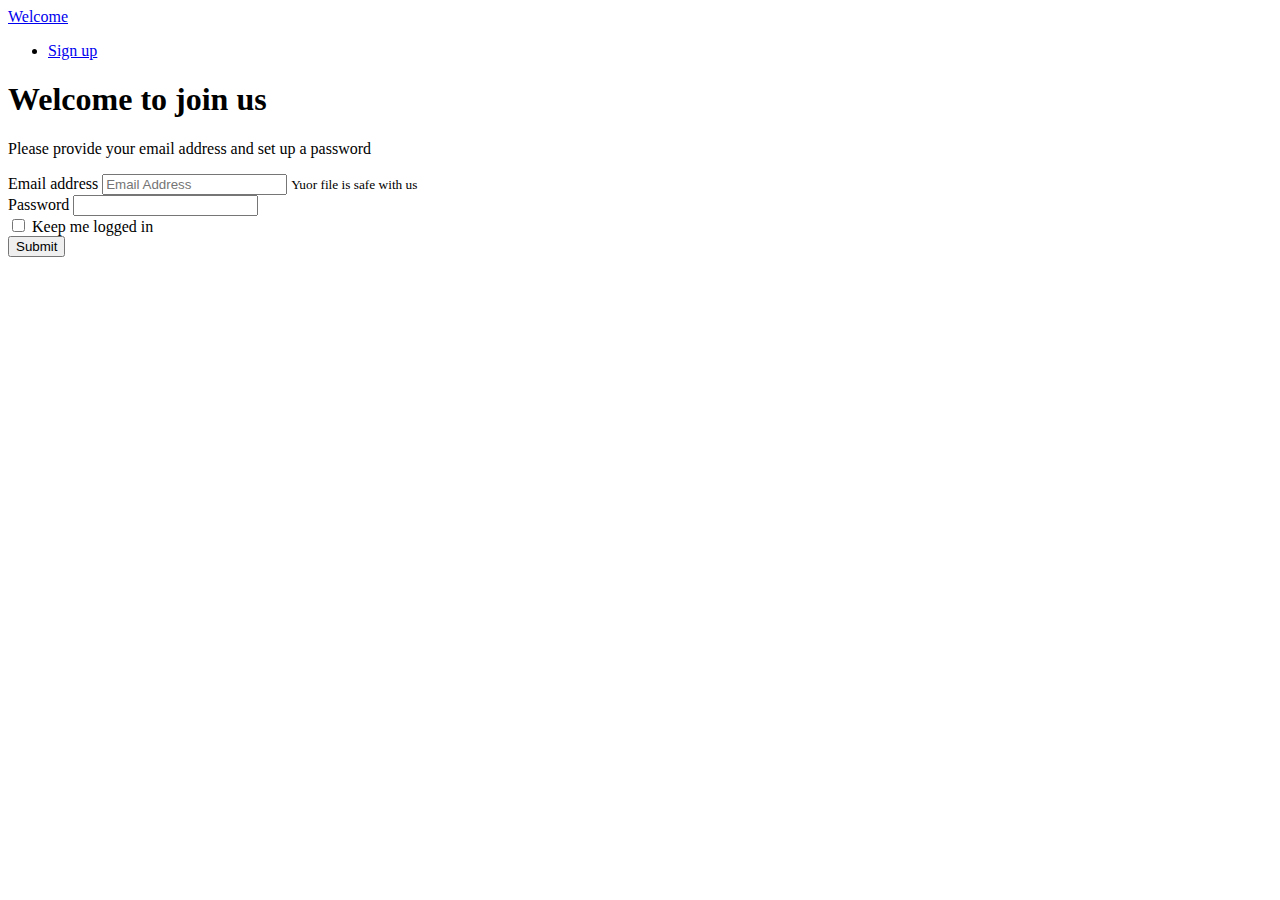
<file: bootstrap/Bootstrap_Project_Signup.html>
<!DOCTYPE html>
<html>
  <head>
    <meta charset="utf-8">
    <title>Project</title>
    <!-- Bootstrap CSS, JS, and jQuery -->
    <link rel="stylesheet" href="https://stackpath.bootstrapcdn.com/bootstrap/4.1.1/css/bootstrap.min.css" integrity="sha384-WskhaSGFgHYWDcbwN70/dfYBj47jz9qbsMId/iRN3ewGhXQFZCSftd1LZCfmhktB" crossorigin="anonymous">
    <script src="https://code.jquery.com/jquery-3.3.1.slim.min.js" integrity="sha384-q8i/X+965DzO0rT7abK41JStQIAqVgRVzpbzo5smXKp4YfRvH+8abtTE1Pi6jizo" crossorigin="anonymous"></script>
    <script src="https://cdnjs.cloudflare.com/ajax/libs/popper.js/1.14.3/umd/popper.min.js" integrity="sha384-ZMP7rVo3mIykV+2+9J3UJ46jBk0WLaUAdn689aCwoqbBJiSnjAK/l8WvCWPIPm49" crossorigin="anonymous"></script>
    <script src="https://stackpath.bootstrapcdn.com/bootstrap/4.1.1/js/bootstrap.min.js" integrity="sha384-smHYKdLADwkXOn1EmN1qk/HfnUcbVRZyYmZ4qpPea6sjB/pTJ0euyQp0Mk8ck+5T" crossorigin="anonymous"></script>
</head>
  <body>


  <nav class="navbar navbar-dark bg-dark">
    <div class="">
      <li class='nav-item'>
        <a href="#">Welcome</a>
      </li>
    </div>
    <div class="">
      <ul class="nav justify-content-end">
        <li class="nav-item">
          <a class="nav-link active" href="Bootstrap_Project_Signup.html">Sign up</a>
        </li>

      </ul>
    </div>
  </nav>




  <div class="jumbotron jumbotron-fluid">
    <div class="container">
      <h1 class="display-4">Welcome to join us</h1>
      <p class="lead">Please provide your email address and set up a password</p>
      <form>
        <div class="form-group">
          <label for="exampleInputEmail1">Email address</label>
          <input type="email" class="form-control" id="exampleInputEmail1" aria-describedby="emailHelp" placeholder="Email Address">
          <small id="emailHelp" class="form-text text-muted">Yuor file is safe with us</small>
        </div>
        <div class="form-group">
          <label for="exampleInputPassword1">Password</label>
          <input type="password" class="form-control" id="exampleInputPassword1">
        </div>
        <div class="form-group form-check">
          <input type="checkbox" class="form-check-input" id="exampleCheck1">
          <label class="form-check-label" for="exampleCheck1">Keep me logged in</label>
        </div>
        <button type="submit" class="btn btn-primary">Submit</button>
      </form>
    </div>
  </div>

  </body>
</html>
</file>
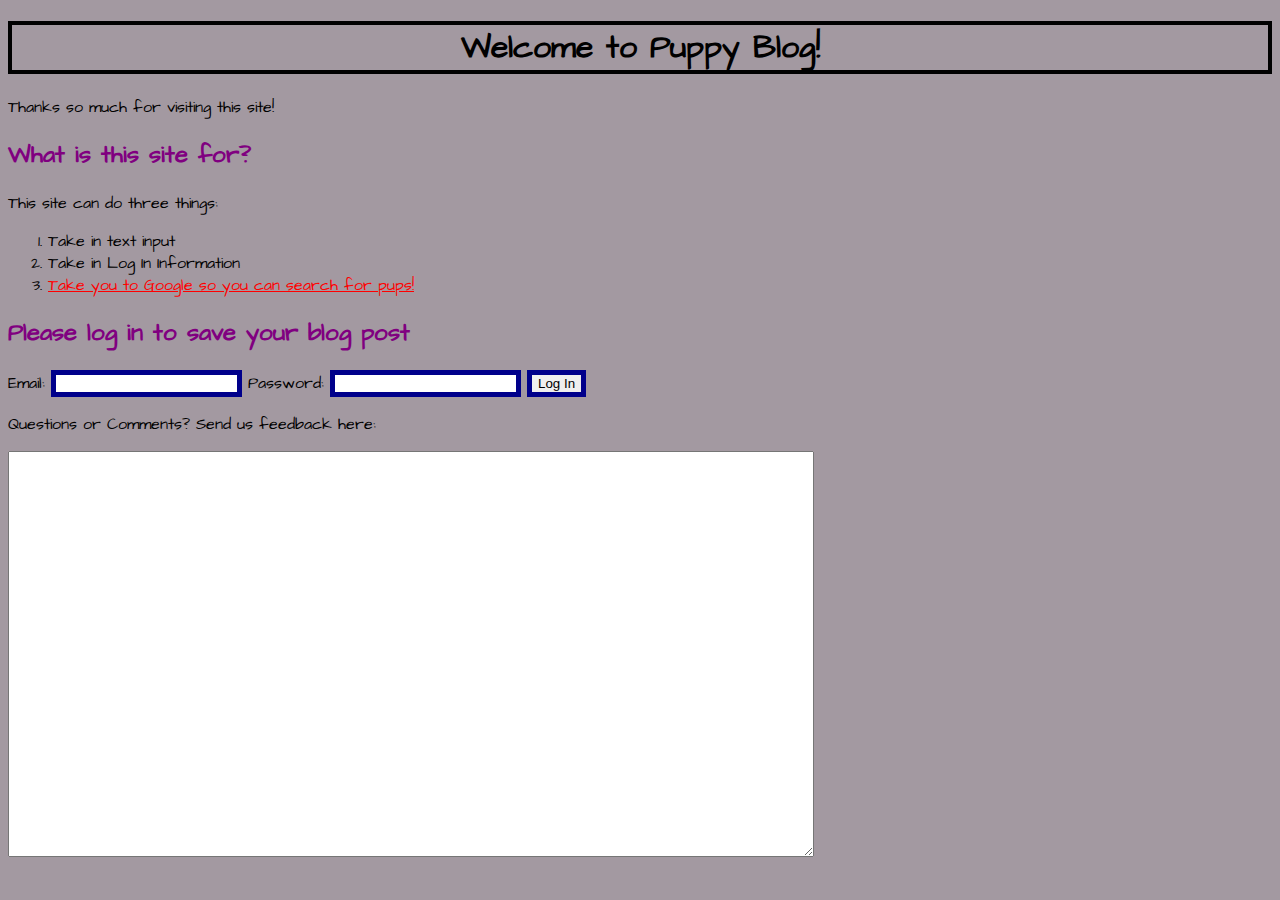
<file: css/CSS_Assessment.html>
<!-- Welcome to your CSS Level One Assessment Test!

For this test, edit the CSS file and complete the commented tasks below!
You won't be editing and html, but the css file is linked to the html file.
Watch the video lecture for more info on this! -->
<!DOCTYPE html>
<html>
  <head>
    <meta charset="utf-8">
    <title>Assessment Test CSS</title>
    <link rel="stylesheet" href="CSS_Assessment.css">
    <link href="https://fonts.googleapis.com/css2?family=Architects+Daughter&display=swap" rel="stylesheet">
  </head>
  <body>
    <h1>Welcome to Puppy Blog!</h1>

    <div class="someclass">
      <p>Thanks so much for visiting this site!</p>
    </div>

    <h2>What is this site for?</h2>
    <p>This site can do three things:</p>
    <ol>
      <li>Take in text input</li>
      <li>Take in Log In Information</li>
      <li><a href="http://www.google.com">Take you to Google so you can search for pups!</a></li>
    </ol>


    <h2>Please log in to save your blog post</h2>

    <form class="loginForm" method="get">
      <label for="mail">Email: </label>
      <input type="email" id="mail" value="">

      <label for="pass">Password: </label>
      <input type="password" id="pass" value="">

      <input type="submit" name="" value="Log In">


    </form>

    <div class="exit">



    <p>Questions or Comments? Send us feedback here:</p>

    <textarea id="textblock" name="name" rows="8" cols="80"></textarea>

    </div>



  </body>
</html>
</file>
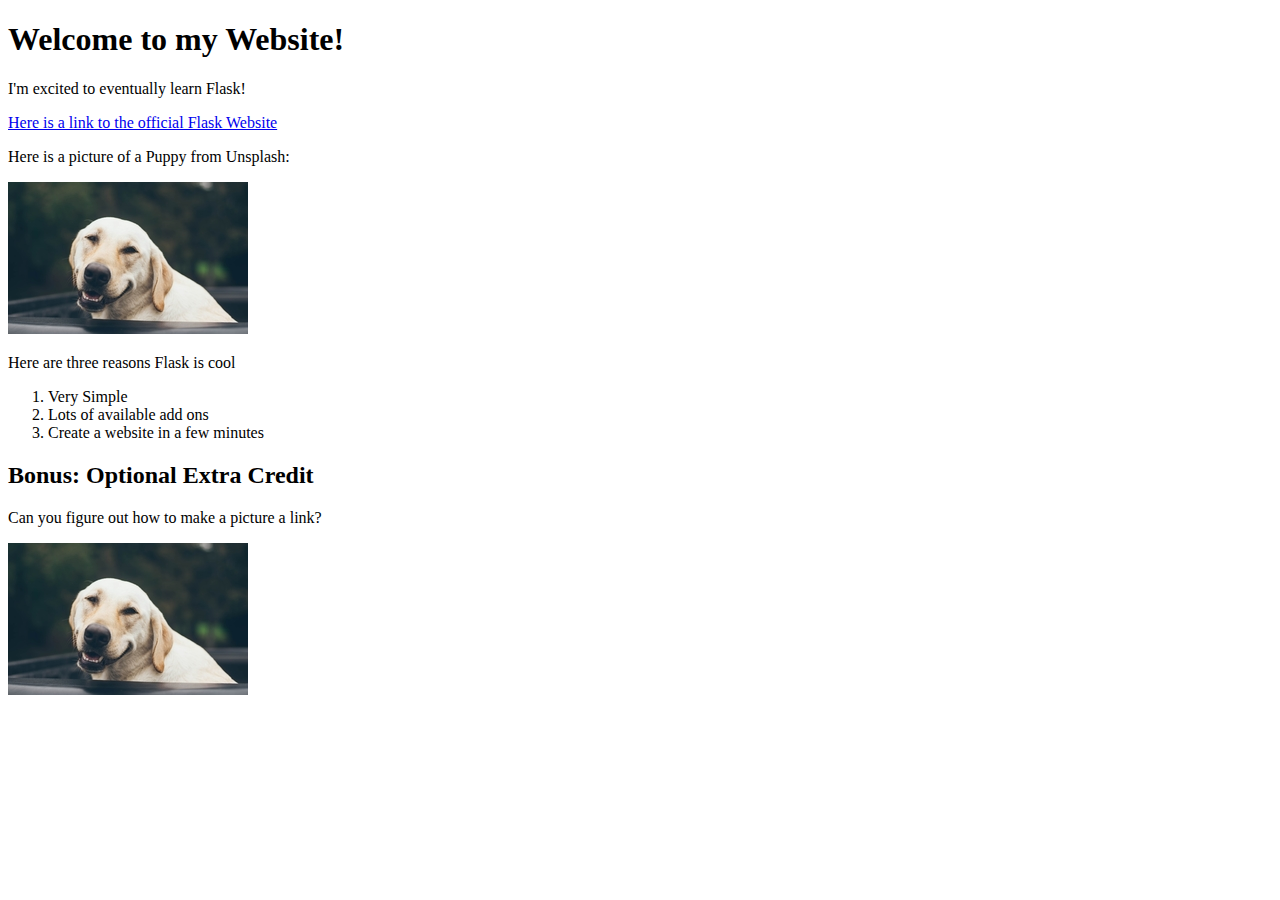
<file: html/exercise1.html>
<!DOCTYPE html>
<html lang="en" dir="ltr">
  <head>
    <meta charset="utf-8">
    <title>EXERCISE TITLE</title>
  </head>
  <body>
    <h1>Welcome to my Website!</h1>
    <p>I'm excited to eventually learn Flask!</p>
    <a href="https://flask.palletsprojects.com/en/1.1.x/">Here is a link to the official Flask Website</a>
    <p>Here is a picture of a Puppy from Unsplash:</p>
    <img src="puppy_pic.jpg" alt="">
    <p>Here are three reasons Flask is cool</p>
    <ol>
      <li>Very Simple</li>
      <li>Lots of available add ons</li>
      <li>Create a website in a few minutes</li>
    </ol>
    <h2>Bonus: Optional Extra Credit</h2>
    <p>Can you figure out how to make a picture a link?</p>
    <a href="https://flask.palletsprojects.com/en/1.1.x/"><img src="puppy_pic.jpg" alt=""></a>

  </body>
</html>
</file>
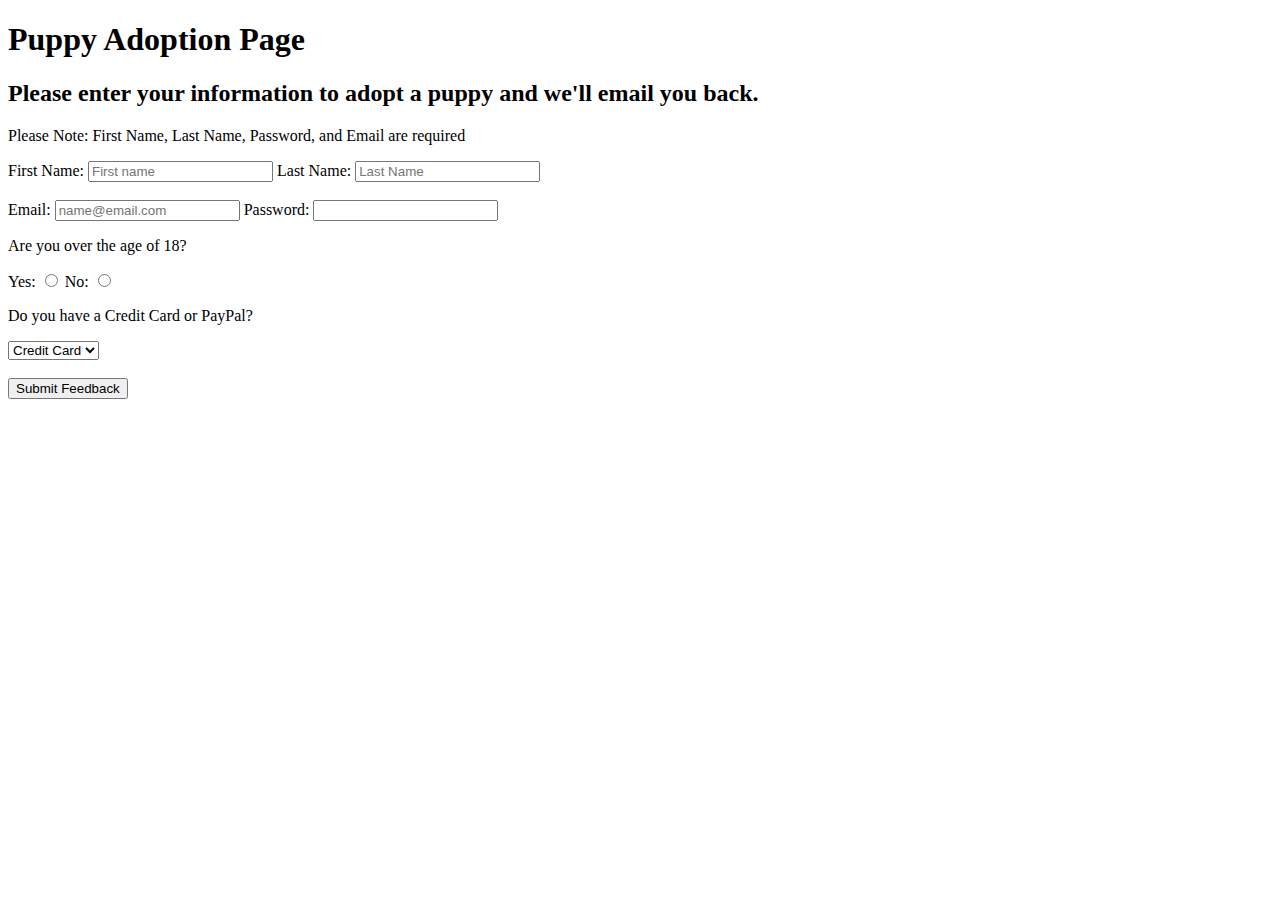
<file: html/exercise2.html>
<!DOCTYPE html>
<html lang="en" dir="ltr">
  <head>
    <meta charset="utf-8">
    <title></title>
  </head>
  <body>
    <h1>Puppy Adoption Page</h1>
    <h2>Please enter your information to adopt a puppy and we'll email you back.</h2>
    <p>Please Note: First Name, Last Name, Password, and Email are required</p>
    <form class="" action="index.html" method="get">
      <label for="firstnametag">First Name:</label>
      <input id="firstnametagtag"type="textarea" name="first_name" placeholder="First name">
      <label for="lastnametag">Last Name:</label>
      <input id="lastnametag"type="textarea" name="last_name" placeholder="Last Name">
      <br>
      <br>
      <label for="emailtag">Email:</label>
      <input id="emailtag"type="email" name="useremail" placeholder="name@email.com">
      <label for="passwordtag">Password:</label>
      <input id="passwordtag"type="password" name="password" value="">
      <p>Are you over the age of 18?</p>
      <label for="yes">Yes:</label>
      <input type="radio"id="yes" name="age_choice" value="yes">
      <label for="no">No:</label>
      <input type="radio"id="no" name="age_choice" value="no">
      <p>Do you have a Credit Card or PayPal?</p>
      <select class="" name="payment">
        <option value="credit card">Credit Card</option>
        <option value="paypal">PayPal</option>
      </select>
      <br>
      <br>
      <input type="submit" name="submit" value="Submit Feedback">




    </form>
  </body>
</html>
</file>
<file: css/CSS_Assessment.css>
/*Welcome to your CSS Level One Assessment Test!
For this test, edit the CSS file and complete the commented tasks below!
You won't be editing and html, but the css file is linked to the html file.
Watch the video lecture for more info on this! */

/*Task # 1
Give the body element of the site a light gray background using HEX code*/
body{
  background-color: #a399a1;
}
/*Task # 2
Change the h1 to have a 4px solid black border*/
/* And center the text. */
h1{
  border-width: 4px;
  border-color: black;
  border-style: solid;
  text-align: center;
}


/*Task # 3
Make all h2 elements the color purple*/
h2{
  color: purple;
}

/*Task # 4
Make all input tag boxes have a 5px solid darkblue border */
/* https://www.w3schools.com/css/css_border.asp */
input{
  border-width: 5px;
  border-color: darkblue;
  border-style: solid;

}

/*Task # 6
There is a textarea element with the id=textblock, give it the following properties:
* A 5px solid gray border
* A width of 800px and a height of 400px
 */
#textblock{
border-width: 5px solid gray;
width: 800px;
height: 400px
}

/*Task # 7
There is a link to Google on the page. Make this link red.*/
a{
  color: red
}


/*Task # 9
Finally, set all the font to be Aldrich font (or any other Google Font) */
/* https://fonts.google.com/?selection.family=Aldrich */
body{
font-family: 'Architects Daughter', cursive;
}
</file>
